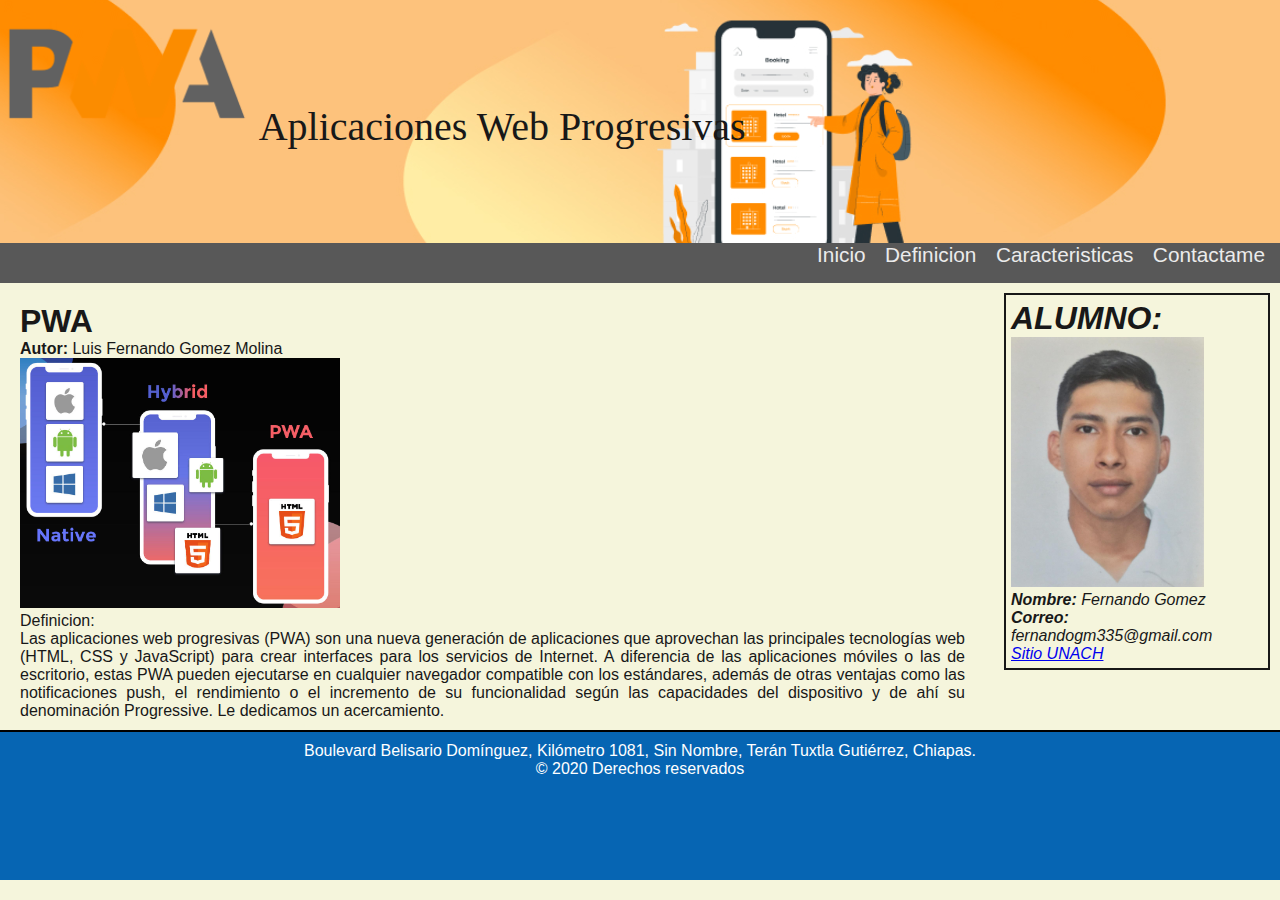
<file: PRACTICA 9/index.html>
<!DOCTYPE html>
<html lang="en">
<head>
    <meta charset="UTF-8">
    <meta name="viewport" content="width=device-width, initial-scale=1.0">
    <title>Aplicaciones Web Progresivas</title>
    <link rel="stylesheet" href="css/style.css">
</head>
<body>
    <header> <!-- encabezado -->
        <div id="titulo">
            <img src="img/logo.png" alt="mi logo" id="logo" />
            <h1>Aplicaciones Web Progresivas</h1>
        </div>
        <nav> <!-- menu -->
            <ul>
                <li><a href="index.html">Inicio</a></li>
                <li><a href="definicion.html">Definicion</a></li>
                <li><a href="caracteristicas.html">Caracteristicas</a></li>
                <li><a href="contactame.html">Contactame</a></li>
            </ul>
        </nav>
    </header>
    <article>
        <section>
            <h1>PWA</h1>
            <p><strong>Autor:</strong> Luis Fernando Gomez Molina</p>
            <div>
                <img src="img/contenido.jpg">
                <p><span>Definicion:</span></p>
            </div>
            <p align="justify">
                Las aplicaciones web progresivas (PWA) son una nueva generación de aplicaciones que aprovechan las principales tecnologías 
                web (HTML, CSS y JavaScript) para crear interfaces para los servicios de Internet. A diferencia de las aplicaciones móviles 
                o las de escritorio, estas PWA pueden ejecutarse en cualquier navegador compatible con los estándares, además de otras ventajas 
                como las notificaciones push, el rendimiento o el incremento de su funcionalidad según las capacidades del dispositivo y de ahí 
                su denominación Progressive. Le dedicamos un acercamiento.
            </p>
        </section>
        <aside>
            <h1>ALUMNO:</h1>
            <p id="alumnoperfil"><img src="img/perfil.jpeg" alt="Perfil" /></p>
            <p><strong>Nombre:</strong> Fernando Gomez</p>
            <p><strong>Correo:</strong> fernandogm335@gmail.com</p>
            <p><a href="https://www.unach.mx">Sitio UNACH</a></p>
        </aside>
    </article>
    <footer> <!-- pie de pagina -->
        <p>Boulevard Belisario Domínguez, Kilómetro 1081, Sin Nombre, Terán Tuxtla Gutiérrez, Chiapas.</p>
        <p>&copy; 2020 Derechos reservados<p></p>
    </footer>
</body>
</html>
</file>
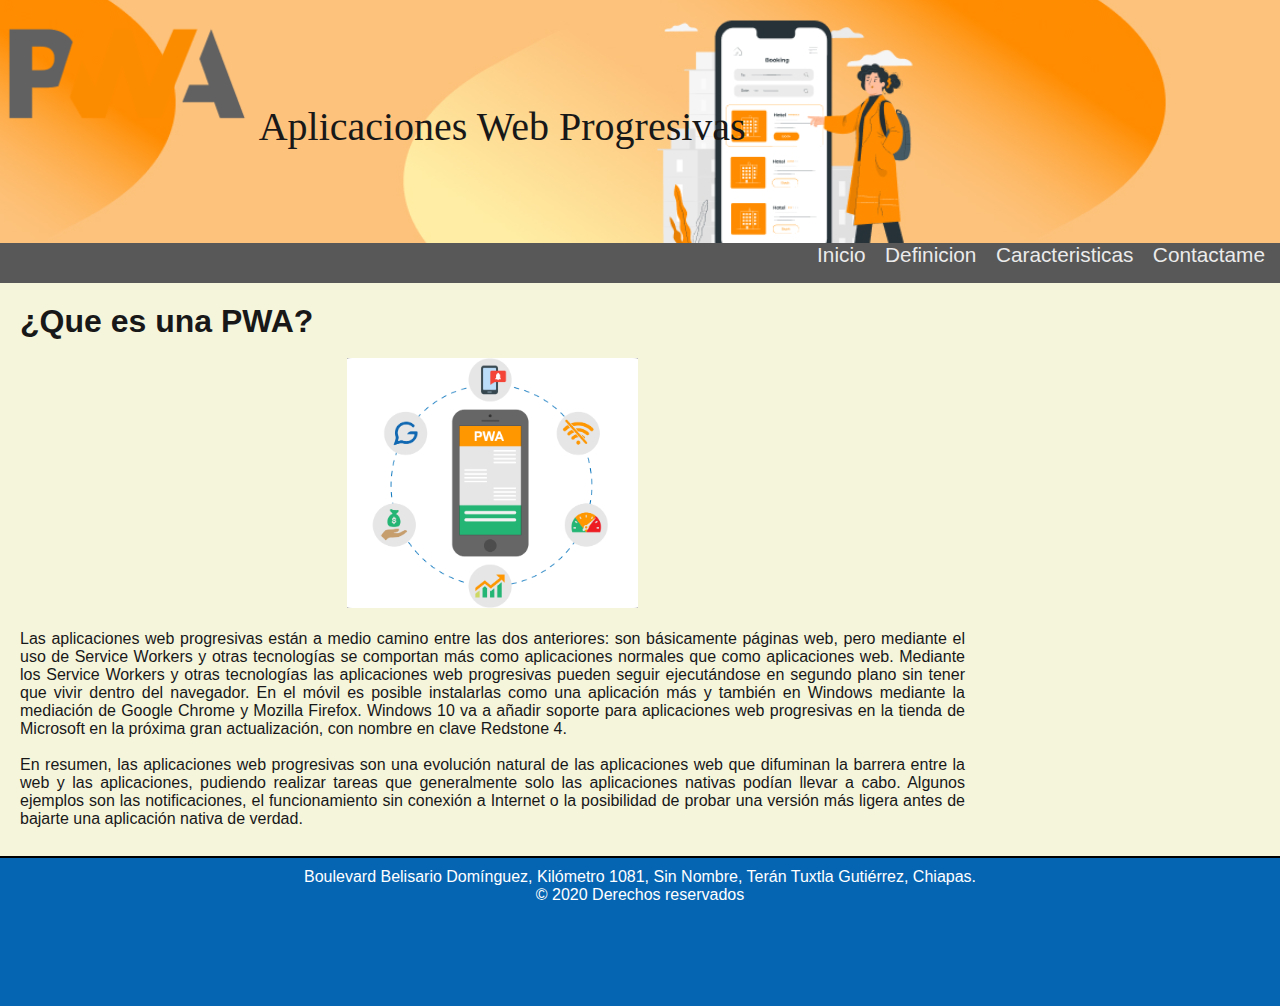
<file: PRACTICA 9/definicion.html>
<!DOCTYPE html>
<html lang="en">
<head>
    <meta charset="UTF-8">
    <meta name="viewport" content="width=device-width, initial-scale=1.0">
    <title>Aplicaciones Web Progresivas</title>
    <link rel="stylesheet" href="css/style.css">
</head>
<body>
    <header> <!-- encabezado -->
        <div id="titulo">
            <img src="img/logo.png" alt="mi logo" id="logo" />
            <h1>Aplicaciones Web Progresivas</h1>
        </div>
        <nav> <!-- menu -->
            <ul>
                <li><a href="index.html">Inicio</a></li>
                <li><a href="definicion.html">Definicion</a></li>
                <li><a href="caracteristicas.html">Caracteristicas</a></li>
                <li><a href="contactame.html">Contactame</a></li>
            </ul>
        </nav>
    </header>
    <article>
        <section>
            <h1>¿Que es una PWA?</h1><br>
            <div>
                <div align="center"><img src="img/pwa.jpg"></div><br>
            <p align="justify">
                Las aplicaciones web progresivas están a medio camino entre las dos anteriores: son básicamente páginas web, pero mediante el uso de Service Workers y otras tecnologías se comportan más como aplicaciones normales que como aplicaciones web. 
                Mediante los Service Workers y otras tecnologías las aplicaciones web progresivas pueden seguir ejecutándose en segundo plano sin tener que vivir dentro del navegador. En el móvil es posible instalarlas como una aplicación más y también en Windows mediante la mediación de Google Chrome y Mozilla Firefox. Windows 10 va a añadir soporte para aplicaciones web progresivas en la tienda de Microsoft en la próxima gran actualización, con nombre en clave Redstone 4.
            </p><br>
            <p align="justify">
                En resumen, las aplicaciones web progresivas son una evolución natural de las aplicaciones web que difuminan la barrera entre la web y las aplicaciones, pudiendo realizar tareas que generalmente solo las aplicaciones nativas podían llevar a cabo. 
                Algunos ejemplos son las notificaciones, el funcionamiento sin conexión a Internet o la posibilidad de probar una versión más ligera antes de bajarte una aplicación nativa de verdad.
            </p><br>
        </section>
    </article>
    <footer> <!-- pie de pagina -->
        <p>Boulevard Belisario Domínguez, Kilómetro 1081, Sin Nombre, Terán Tuxtla Gutiérrez, Chiapas.</p>
        <p>&copy; 2020 Derechos reservados<p></p>
    </footer>
</body>
</html>
</file>
<file: PRACTICA 9/css/style.css>
*{
    margin:0;
    padding: 0;
}
body
{
    position: relative;
    background-color: beige;
    font-family: 'Trebuchet MS', Arial, sans-serif;
    color: #181818;
}
header
{
    background: url('../img/banner.jpg');
    background-size: 990px;
    background-position: right;
}
header h1
{
    font-family:'Comic Sans MS';
    font-size: 2.5em;
    font-weight: normal;
}
#titulo
{
    display: inline-block;
}
#logo, header h1
{
    display: inline-block;
    margin-bottom: 0px;
    height: 140px;
}
/* Menú de navegación */
nav
{
    display: inline-block;
    width: 100%;
    height: 40px;
    text-align: right;
    background-color: rgb(88, 88, 88);
}
nav ul
{
    list-style-type: none;
}
nav li
{
    display: inline-block;
    margin-right: 15px;
}
nav a
{
    font-family: 'Segoe UI', Tahoma, Geneva, Verdana, sans-serif;
    font-size: 1.3em;
    color: #ebebeb;
    padding-bottom: 3px;
    text-decoration: none;
}
nav a:hover
{
    color: #f78d14;
    border-bottom: 3px solid #568ef7;
}
/* contenido */
img{
    height: 250px;
}
article{
    padding: 10px;
}
section{
    padding: 10px;
    margin-left: auto;
    margin-right: auto;
    float: left;
    width: 75%;
}
aside{
    padding: 5px;
    font-style: italic;
    float: right;
    width: 20%;
    border: 2px solid;
}
footer{
    float: left;
    position: relative;
    bottom: 0;
    width: 100%;
    height: 150px;
    box-sizing: border-box;
    border-top: 2px solid #000;
    background-color: #0665b3;
    color: white;
    text-align: center;
    padding: 10px;
}
</file>
